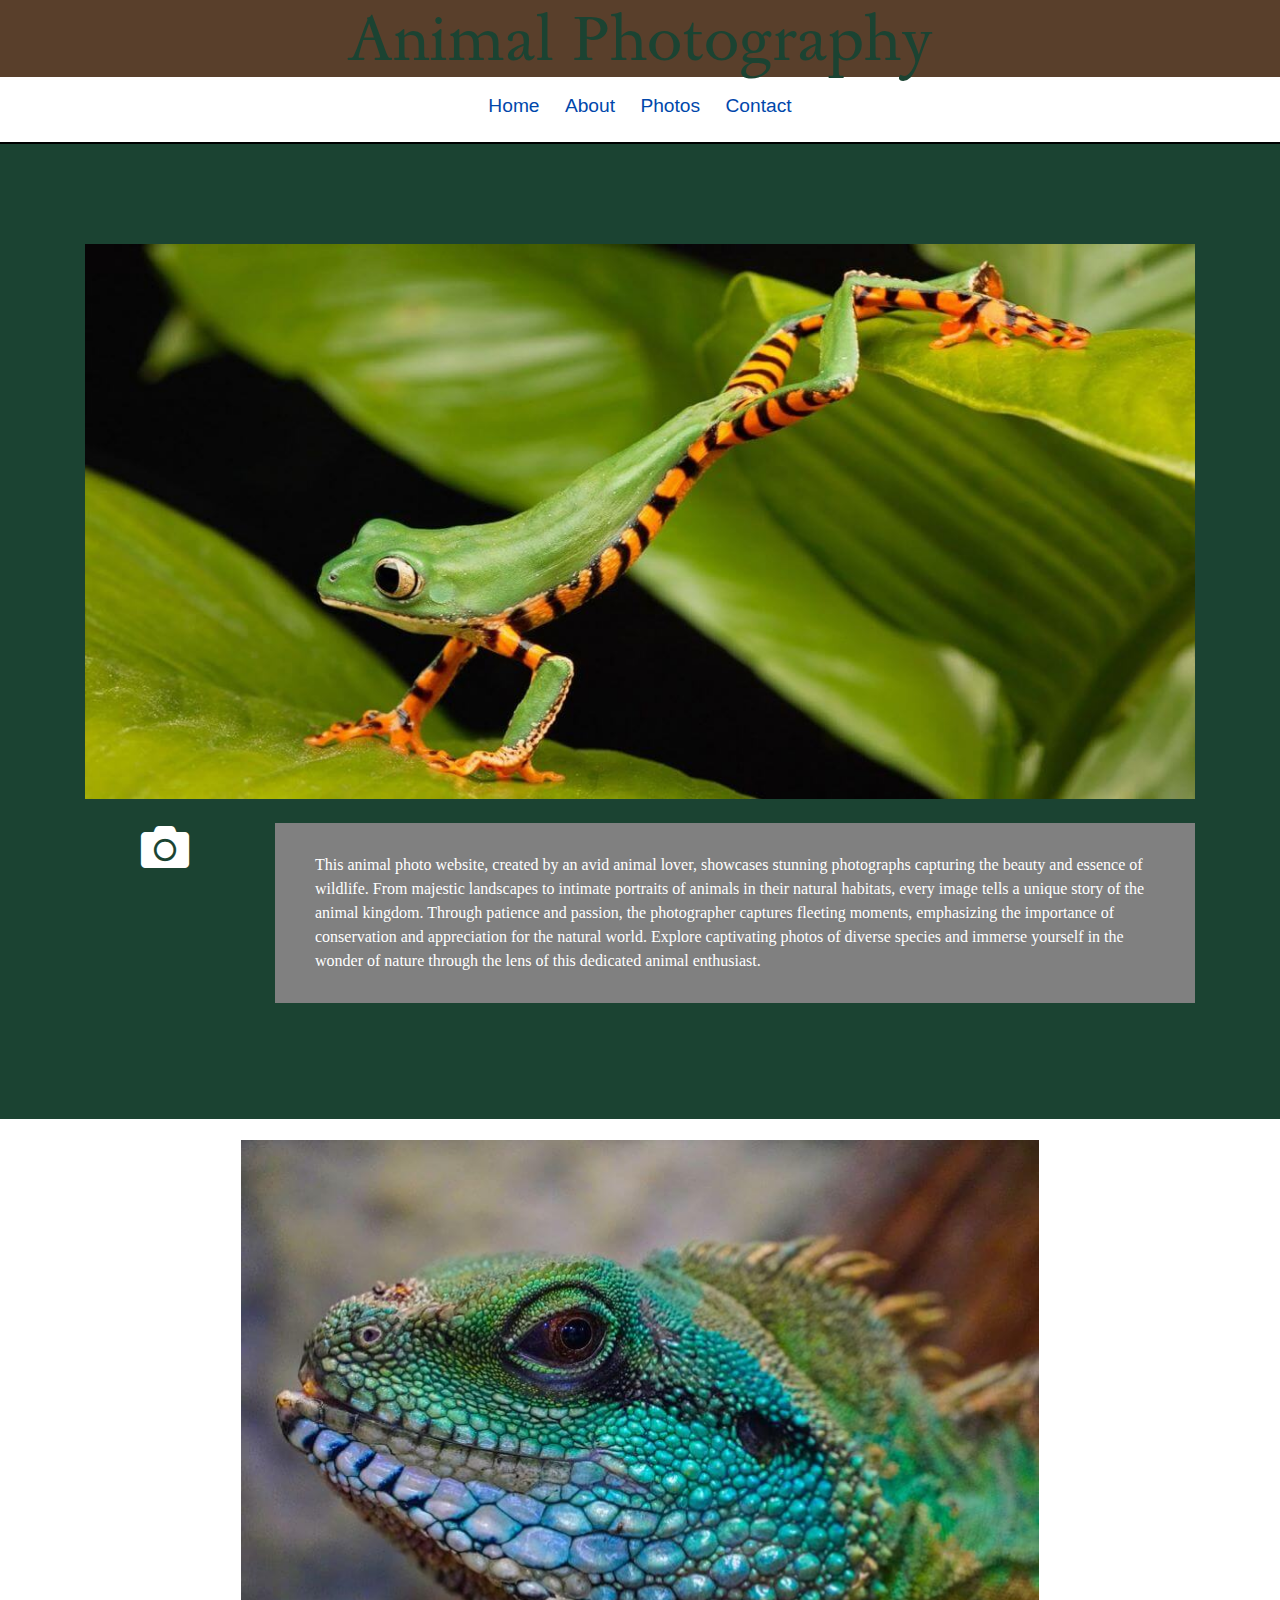
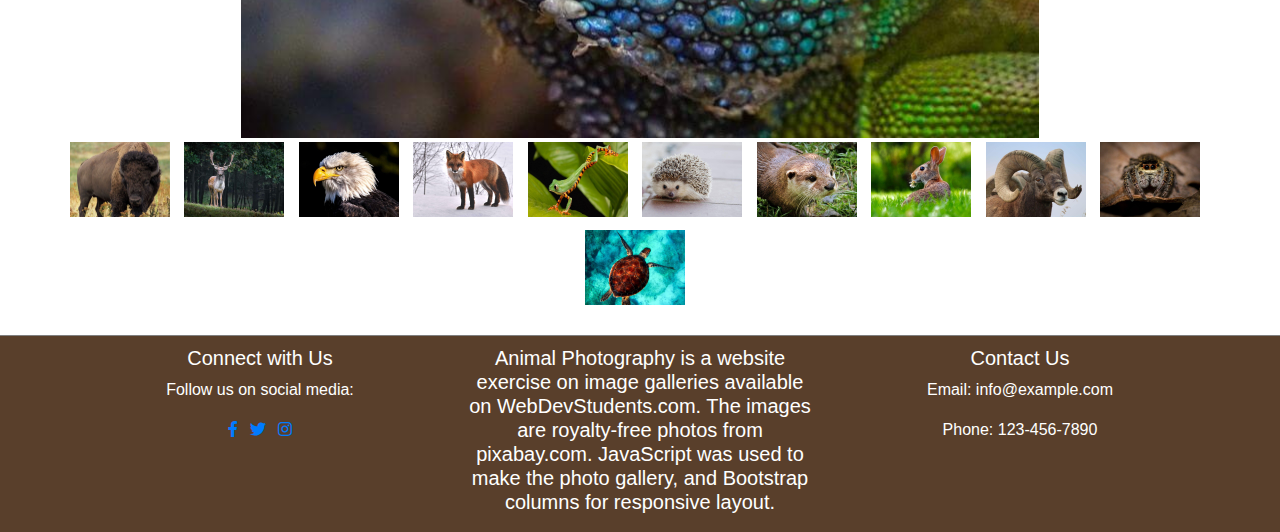
<file: animals/index.html>
<!DOCTYPE html>
<html lang="en">
<head>
    <meta charset="UTF-8">
    <meta name="viewport" content="width=device-width, initial-scale=1.0">
    <title>Animal Photography Homepage</title>
    <link rel="stylesheet" href="https://stackpath.bootstrapcdn.com/bootstrap/4.5.2/css/bootstrap.min.css">
    <link rel="stylesheet" href="style.css">
    <link rel="stylesheet" href="https://cdnjs.cloudflare.com/ajax/libs/font-awesome/5.15.4/css/all.min.css"> 
</head>
<body>

<header class="header">
    <div class="container text-center">
        <h1>Animal Photography</h1>
    </div>
</header>

<nav>
    <div class="container">
	<ul>
				<li><a href="index.html">Home</a></li>
				<li><a href="about.html">About</a></li>
				<li><a href="photo.html">Photos</a></li>
				<li><a href="contact.html">Contact</a></li>
			</ul>
    </div>
</nav>


<section class="hero">
    <div class="container">
        <div class="row">
            <div class="col-sm-12">
                <img class="img-fluid" src="images/frog.jpg" width="1200px" height="400px" alt=""> 

            </div>
        </div>
        <div class="row mt-4">
            <div class="col-sm-2 text-center">
                <i class="fas fa-camera fa-3x"></i>
            </div>
            <div class="col-sm-10">
                <blockquote>This animal photo website, created by an avid animal lover, showcases stunning photographs capturing the beauty and essence of wildlife. From majestic landscapes to intimate portraits of animals in their natural habitats, every image tells a unique story of the animal kingdom. Through patience and passion, the photographer captures fleeting moments, emphasizing the importance of conservation and appreciation for the natural world. Explore captivating photos of diverse species and immerse yourself in the wonder of nature through the lens of this dedicated animal enthusiast.</blockquote>
            </div>
        </div>
    </div>
</section>
<main>
<div class="gallery">

    <div class="preview">
        <img id="preview" src="images/lizard.jpg" style="display:block;margin:0 auto;" alt=""  height="600" width="800"/>
    </div>

    <div class="gallery-thumbnails" style="margin:0 auto;text-align:center">
        <img onclick="document.getElementById('preview').src=document.getElementById('img1').src" id="img1" src="images/bison.jpg" alt="" />
        <img onclick="document.getElementById('preview').src= document.getElementById('img2').src;" id="img2" src="images/deer.jpg" alt=""  />
        <img onclick="document.getElementById('preview').src = document.getElementById('img3').src;" id="img3" src="images/eagle.jpg" alt="" />
        <img onclick="document.getElementById('preview').src = document.getElementById('img4').src;" id="img4" src="images/fox.jpg" alt="" />
        <img onclick="document.getElementById('preview').src = document.getElementById('img5').src;" id="img5" src="images/frog.jpg" alt=""  />
        <img onclick="document.getElementById('preview').src = document.getElementById('img6').src;" id="img6" src="images/hog.jpg" alt="" />
        <img onclick="document.getElementById('preview').src = document.getElementById('img7').src;" id="img7" src="images/otter.jpg" alt="" />
        <img onclick="document.getElementById('preview').src = document.getElementById('img8').src;" id="img8" src="images/rabbit.jpg" alt="" />
		<img onclick="document.getElementById('preview').src = document.getElementById('img9').src;" id="img9" src="images/sheep.jpg" alt="" />
		<img onclick="document.getElementById('preview').src = document.getElementById('img10').src;" id="img10" src="images/spider.jpg" alt="" />
		<img onclick="document.getElementById('preview').src = document.getElementById('img11').src;" id="img11" src="images/turtle.jpg" alt="" />
    </div>
    
</div>

</main>
<footer>
    <div class="container">
        <div class="row">
            <div class="col-sm-4">
                <h5>Connect with Us</h5>
                <p>Follow us on social media:</p>
                <ul class="list-inline">
                    <li class="list-inline-item"><a href="#"><i class="fab fa-facebook-f"></i></a></li>
                    <li class="list-inline-item"><a href="#"><i class="fab fa-twitter"></i></a></li>
                    <li class="list-inline-item"><a href="#"><i class="fab fa-instagram"></i></a></li>
                </ul>
            </div>
           
			 <div class="col-sm-4">
                <h5>Animal Photography is a website exercise on image galleries available on WebDevStudents.com. The images are royalty-free photos from pixabay.com. JavaScript was used to make the photo gallery, and Bootstrap columns for responsive layout.	</h5>
            </div>
            <div class="col-sm-4">
                <h5>Contact Us</h5>
                <p>Email: info@example.com</p>
                <p>Phone: 123-456-7890</p>
            </div>
        </div>
    </div>
</footer>

<script src="https://code.jquery.com/jquery-3.5.1.slim.min.js"></script>
<script src="https://stackpath.bootstrapcdn.com/bootstrap/4.5.2/js/bootstrap.min.js"></script>
</body>
</html>
</file>
<file: animals/style.css>
@import url('https://fonts.googleapis.com/css2?family=Sedan&display=swap');
@import url('https://fonts.googleapis.com/css2?family=Satisfy&display=swap')

body {
    font-family: 'Sedan', serif; 
    margin: 0;
    padding: 0;
	background-color: #1B4332;
}

h1 {
    font-family: 'Sedan', serif;
    text-align: center;
    font-size: 4em;
    color: #1B4332;
}

h2 {
     font-family: "Satisfy", cursive;
    font-weight: 500;
    color: white;
}

blockquote{
     font-family: "Satisfy", cursive;
    font-weight: 500;
    color: white;
	 background-color: gray;
	 border-left: 10px solid gray;
	 padding: 30px;
}

.hero {

    background-color: #1B4332; 
    color: white;
    padding: 100px 0;
}

nav {
	text-align: center;
	list-style-type: none;
	font-size: 1.2em;
	margin-right: 10px;
    width: 100%;
    background-color: white; 
    border-top: 2px solid white;
    border-bottom: 2px solid black;
    padding: 5px;
}
header{
	background-color:#593F2B;
}
nav ul {
    text-align: center;
    list-style-type: none;
    padding: 0;
}

nav li {
    display: inline;
}

nav a {
    text-decoration: none;
    padding: 0 10px;
    color: #0047ab;
}

nav a:hover {
    color: orange;
}


footer {
    text-align: center;
    border-top: 1px solid gray;
    padding: 10px;
    background-color: #593F2B;
    color: white;
}

main {
    max-width: 1200px;
    margin: 20px auto;
    padding: 0 20px;
}

.gallery .preview{
    width: 100%;
    height: auto;
}

.gallery .gallery-thumbnails img {
    width: 100px;
    height: 75px;
    margin: 3px 10px 10px 0;
}

.gallery .gallery-thumbnails img:hover {
    opacity: 0.8;
    cursor: pointer;
}

.gallery .preview img#preview {
    padding: 1px;
    max-width: 100%;
    height: auto;
    margin: 0 auto;
    display: block; 
}
</file>
